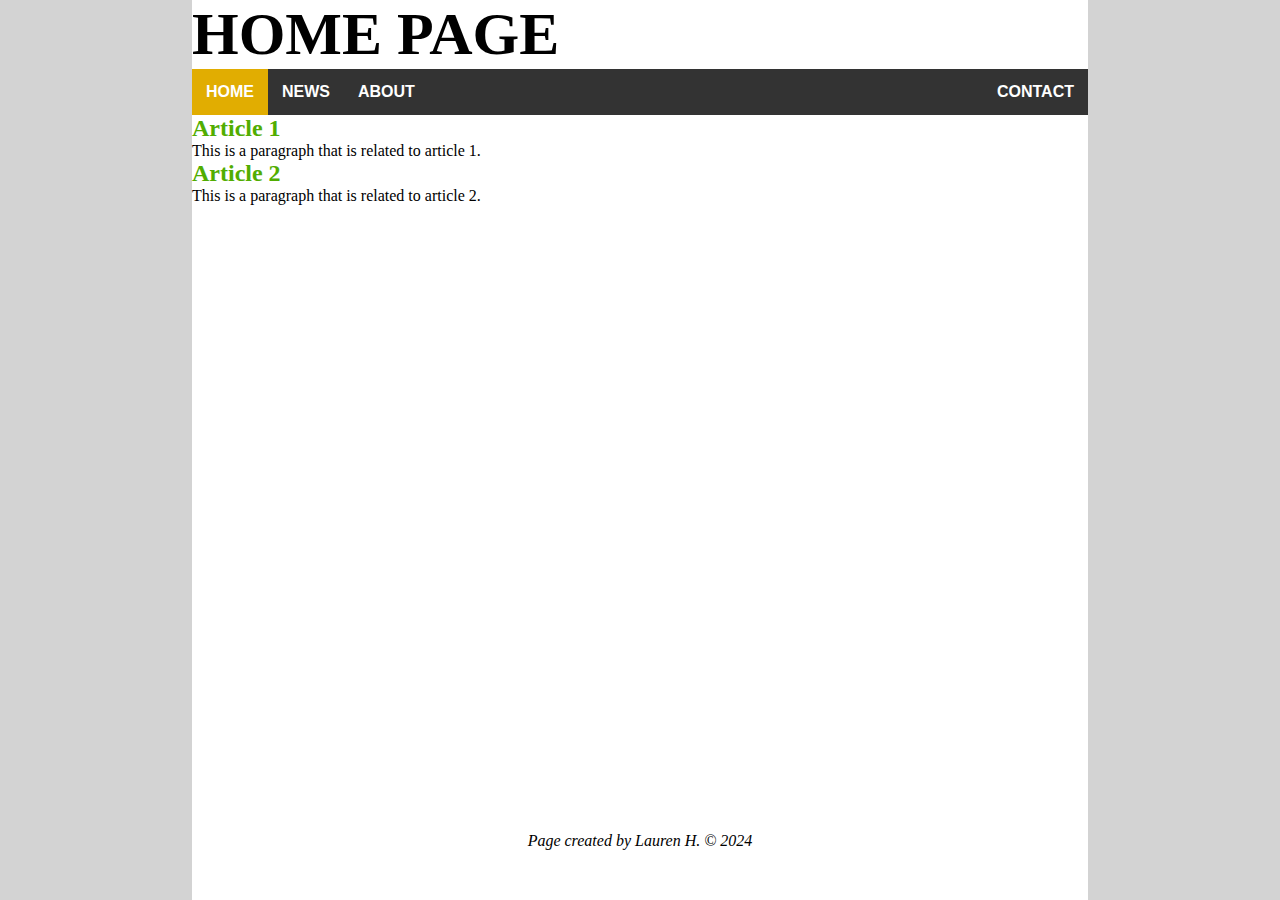
<file: index.html>
<!DOCTYPE html>
<html>
<head>
<title>External Embedded CSS</title>
<meta charset = "UTF-8"/>
<meta name="description" content="How to style in one location for multiple pages.">
<link href="styles.css" rel="stylesheet" type="text/css">
</head>


<body>
<div class="pagebox">
<header><h1>HOME PAGE</h1></header>

<!-- Change the active class to whichever page that it matches to -->
<nav>
<ul>
<li><a class="active" href="index.html">HOME</a></li>
<li><a href="news.html">NEWS</a></li>
<li><a href="about.html">ABOUT</a></li>
<li class="alignright"><a href="contact.html">CONTACT</a></li>
</ul>
</nav>

<section>
<article>
<h2>Article 1</h2>
<p>
This is a paragraph that is related to article 1.
</p>
<hr/>
</article>
<article>
<h2>Article 2</h2>
<p>
This is a paragraph that is related to article 2.
</p>
<hr/>
</article>
</section>

<footer><p>Page created by Lauren H. &copy; 2024</p></footer>
</div>
</body>
</html>
</file>
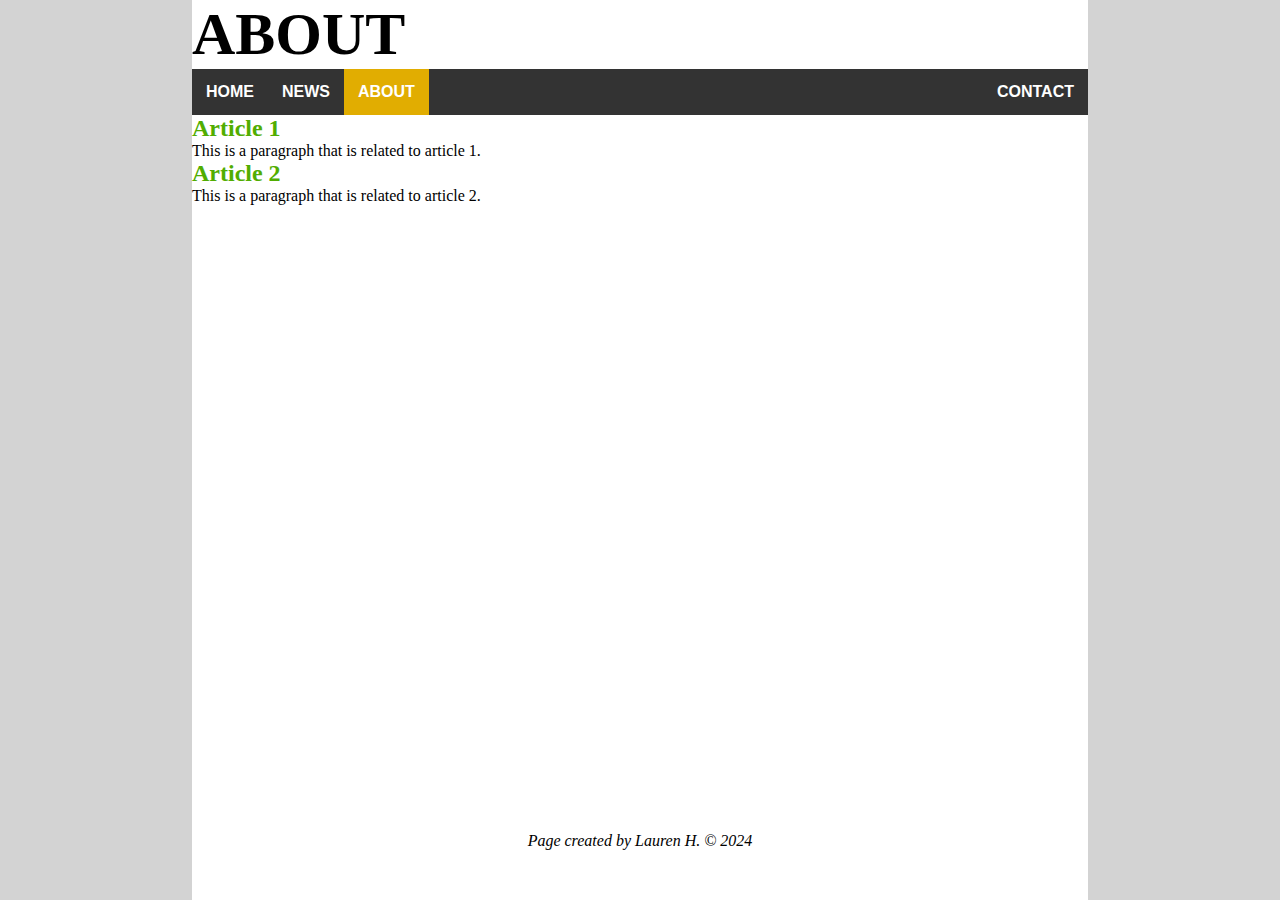
<file: about.html>
<!DOCTYPE html>
<html>
<head>
<title>About</title>
<meta charset = "UTF-8"/>
<meta name="description" content="How to style in one location for multiple pages.">
<link href="styles.css" rel="stylesheet" type="text/css">
</head>


<body>
<div class="pagebox">
<header><h1>ABOUT</h1></header>

<!-- Change the active class to whichever page that it matches to -->
<nav>
<ul>
<li><a href="index.html">HOME</a></li>
<li><a href="news.html">NEWS</a></li>
<li><a class="active" href="about.html">ABOUT</a></li>
<li class="alignright"><a href="contact.html">CONTACT</a></li>
</ul>
</nav>

<section>
<article>
<h2>Article 1</h2>
<p>
This is a paragraph that is related to article 1.
</p>
<hr/>
</article>
<article>
<h2>Article 2</h2>
<p>
This is a paragraph that is related to article 2.
</p>
<hr/>
</article>
</section>

<footer><p>Page created by Lauren H. &copy; 2024</p></footer>
</div>
</body>
</html>
</file>
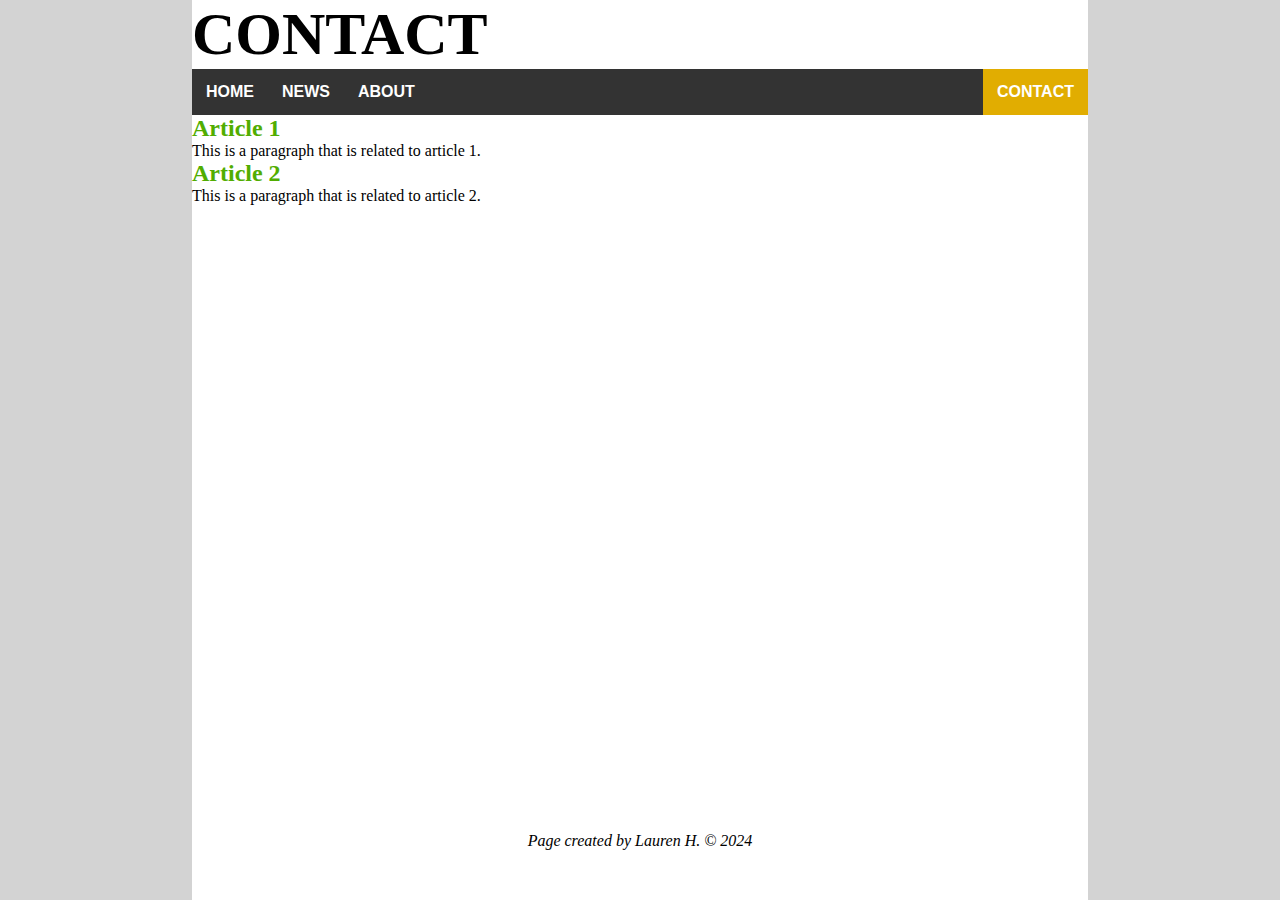
<file: contact.html>
<!DOCTYPE html>
<html>
<head>
<title>Contact</title>
<meta charset = "UTF-8"/>
<meta name="description" content="How to style in one location for multiple pages.">
<link href="styles.css" rel="stylesheet" type="text/css">
</head>


<body>
<div class="pagebox">
<header><h1>CONTACT</h1></header>

<!-- Change the active class to whichever page that it matches to -->
<nav>
<ul>
<li><a href="index.html">HOME</a></li>
<li><a href="news.html">NEWS</a></li>
<li><a  href="about.html">ABOUT</a></li>
<li class="alignright"><a class="active" href="contact.html">CONTACT</a></li>
</ul>
</nav>

<section>
<article>
<h2>Article 1</h2>
<p>
This is a paragraph that is related to article 1.
</p>
<hr/>
</article>
<article>
<h2>Article 2</h2>
<p>
This is a paragraph that is related to article 2.
</p>
<hr/>
</article>
</section>

<footer><p>Page created by Lauren H. &copy; 2024</p></footer>
</div>
</body>
</html>
</file>
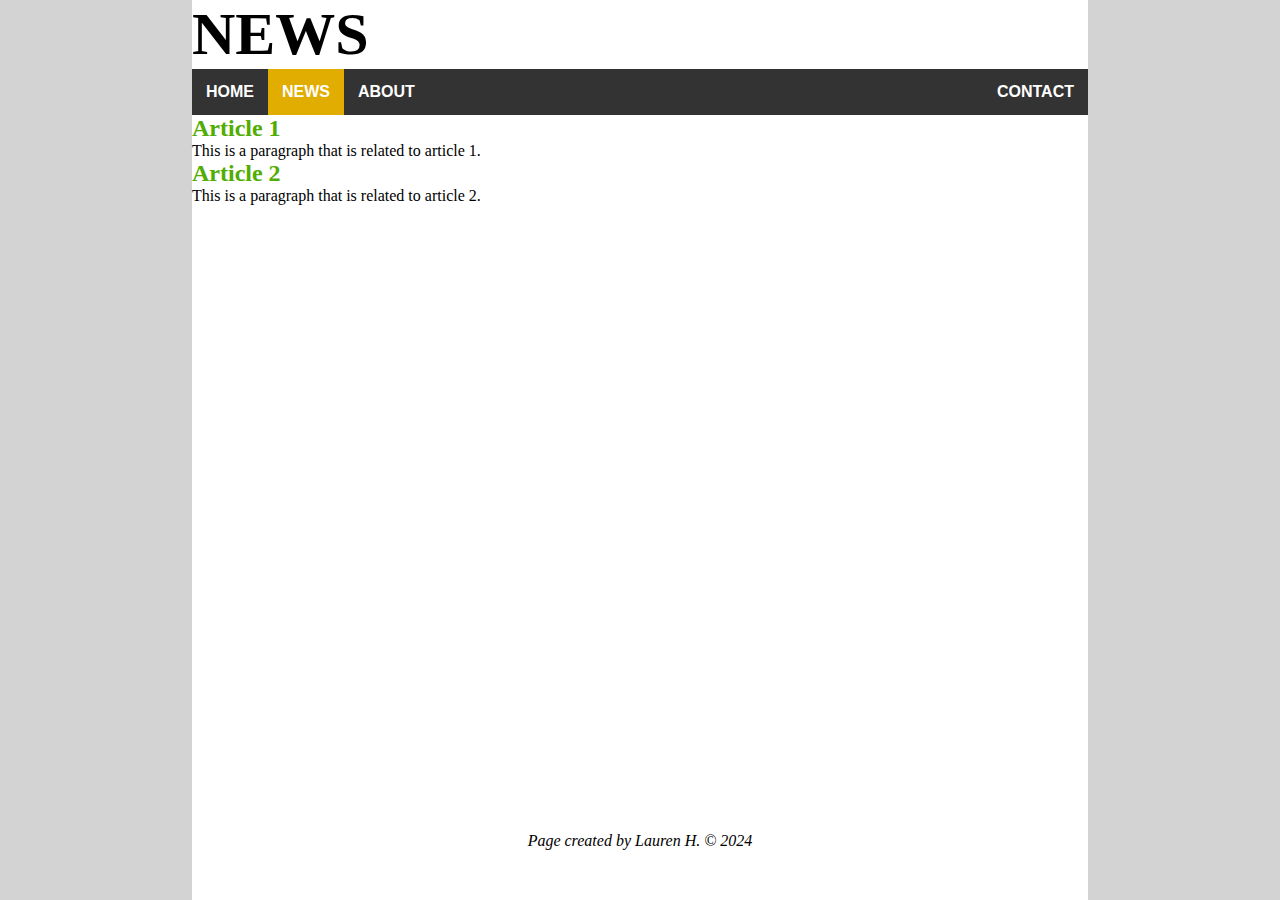
<file: news.html>
<!DOCTYPE html>
<html>
<head>
<title>News</title>
<meta charset = "UTF-8"/>
<meta name="description" content="How to style in one location for multiple pages.">
<link href="styles.css" rel="stylesheet" type="text/css">
</head>


<body>
<div class="pagebox">
<header><h1>NEWS</h1></header>

<!-- Change the active class to whichever page that it matches to -->
<nav>
<ul>
<li><a href="index.html">HOME</a></li>
<li><a class="active" href="news.html">NEWS</a></li>
<li><a href="about.html">ABOUT</a></li>
<li class="alignright"><a href="contact.html">CONTACT</a></li>
</ul>
</nav>

<section>
<article>
<h2>Article 1</h2>
<p>
This is a paragraph that is related to article 1.
</p>
<hr/>
</article>
<article>
<h2>Article 2</h2>
<p>
This is a paragraph that is related to article 2.
</p>
<hr/>
</article>
</section>

<footer><p>Page created by Lauren H. &copy; 2024</p></footer>
</div>
</body>
</html>
</file>
<file: styles.css>
/* Stylesheet for external embedded CSS demo by Lauren 2024 */

*{
margin: 0;
padding: 0;
border: 0;
}

body{
background-color: #d3d3d3;
}

.pagebox{
width: 70%;
margin: auto;
background-color: #ffffff;
min-height: 100vh;
display: flex;
flex-direction: column;
}

h1{
font-size: 60px;
}

ul{
list-style-type: none;
margin: 0;
padding: 0;
overflow: hidden;
background-color: #333333;
}

li{
float: left;
}

li a{
display: block;
color: #ffffff;
text-align: center;
padding: 14px;
text-decoration: none;
font-family: arial, helvetica, sans-serif;
font-weight: bold;
}

li a:hover:not(.active){
background-color: #111111;
}

.active{
background-color: #e1ad01;
}

.alignright{
float: right;
}

h2{
color: #51ad01;
}

footer{
text-align: center;
font-style: italic;
margin-top: auto;
padding: 50px 0;
}
</file>
